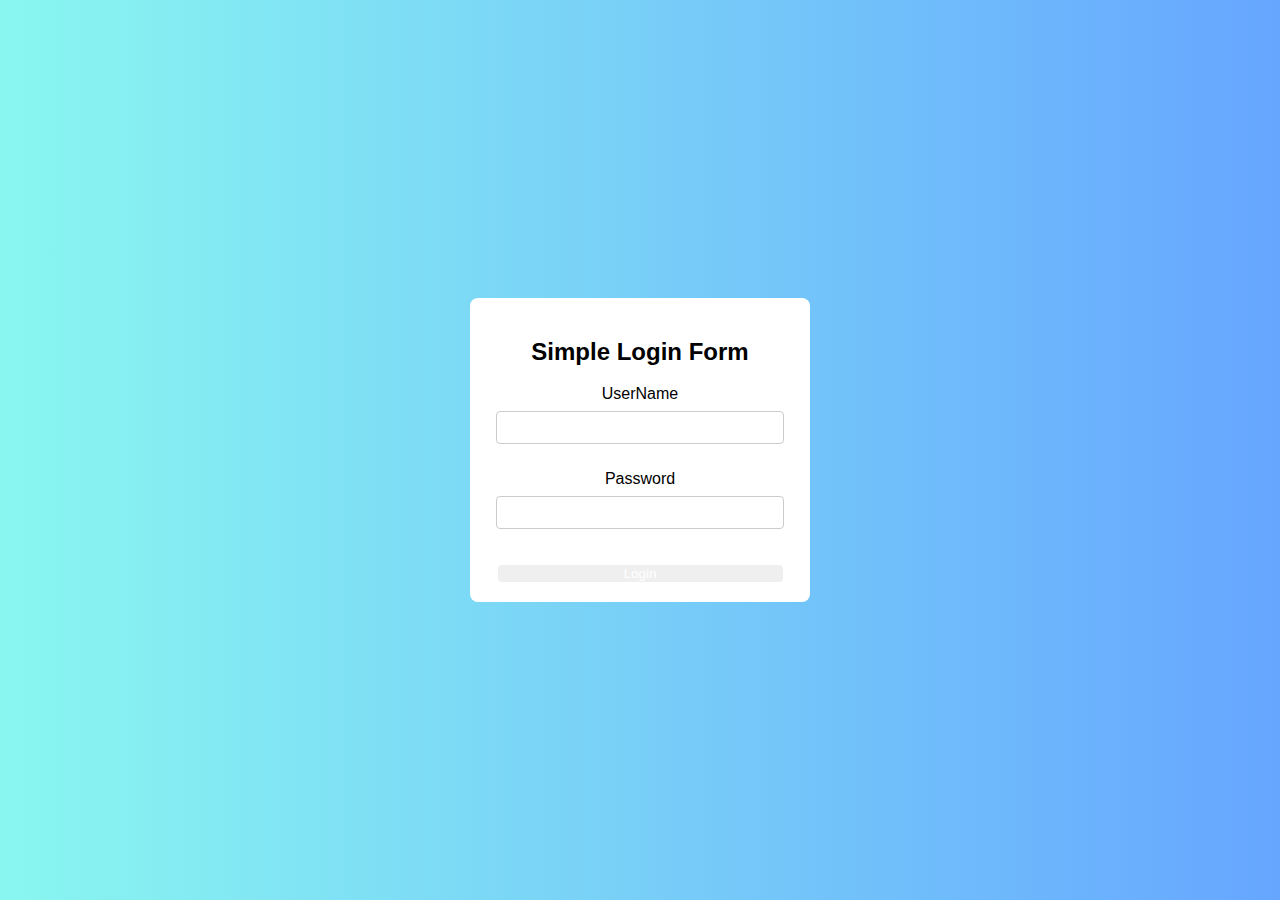
<file: docs/index.html>
<!DOCTYPE html>
<html lang="en">
<head>
    <meta charset="UTF-8">
    <title>Login Page</title>
    <Link rel="stylesheet" type="text/css" href="Style.css">
</head>
<body>
<form id="LoginForm" onsubmit="return validateLogin()">
    <h2>Simple Login Form</h2>
    <label for="username">UserName</label>
    <input type="text" id="username" name="username" required>
    <br><br>
    <label for="password">Password</label>
    <input type="text" id="password" name="password" required>
    <br><br>
    <button type="submit">Login</button>
</form>
<script src="script.js"></script>
</body>
</html>
</file>
<file: docs/Style.css>
body {
    font-family: Arial, sans-serif;
    background: Linear-gradient(to right, #89f7f0, #66a6ff);
    margin: 0;
    height: 100vh;
    display: flex;
    justify-content: center;
    align-items: center
}
form {
    background-color: white;
    padding: 20px;
    border-radius: 8px;
    width: 300px;
    text-align: center;
}
input{
    width: 90%;
    padding: 8px;
    margin: 8px 0;
    border: 1px solid #ccc;
    border-radius: 4px;
}
button{
    width: 95%;
    padding: 8px
    background-color: #4a90e2;
    color: white;
    border: none;
    border-radius: 4px;
    margin-top: 10px;
}
</file>
